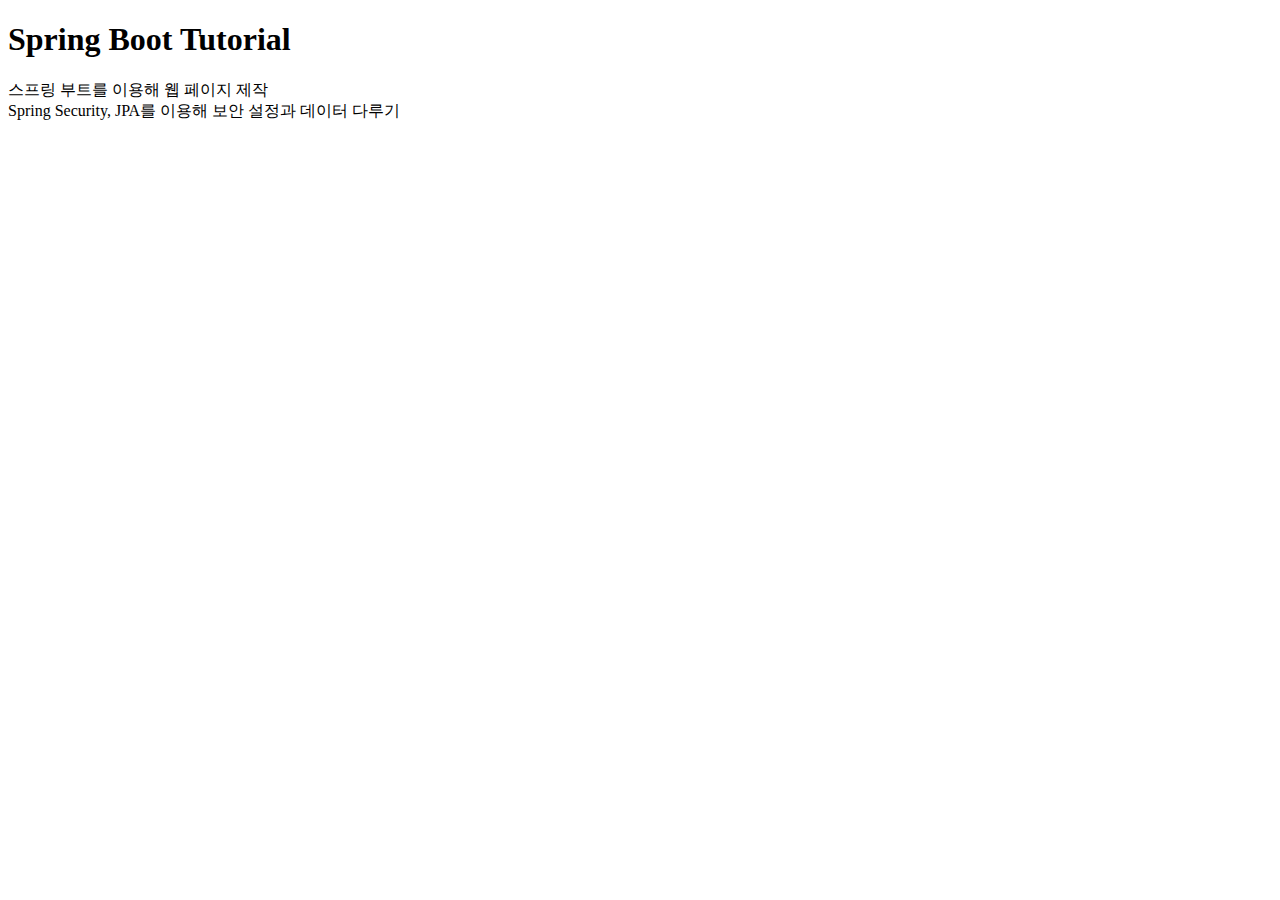
<file: src/main/resources/templates/index.html>
<!DOCTYPE html>
<html xmlns:th="http://www.thymeleaf.org">
    <head th:replace="fragments/common :: head('Bootstrap Starter Template')">
        <!-- Required meta tags -->
        <meta charset="utf-8" />
        <meta name="viewport" content="width=device-width, initial-scale=1, shrink-to-fit=no" />

        <!-- Bootstrap CSS -->
        <link
            rel="stylesheet"
            href="https://cdn.jsdelivr.net/npm/bootstrap@4.6.0/dist/css/bootstrap.min.css"
            integrity="sha384-B0vP5xmATw1+K9KRQjQERJvTumQW0nPEzvF6L/Z6nronJ3oUOFUFpCjEUQouq2+l"
            crossorigin="anonymous"
        />
        <!-- Custom styles for this template -->
        <link href="css/starter-template.css" rel="css/stylesheet" />

        <title>Bootstrap Starter Template</title>
    </head>
    <body>
        <nav class="navbar navbar-expand-md navbar-dark bg-dark fixed-top" th:replace="fragments/common :: menu('home')">
            <!-- <a class="navbar-brand" href="#">Spring Boot Tutorial</a>
            <button
                class="navbar-toggler"
                type="button"
                data-toggle="collapse"
                data-target="#navbarsExampleDefault"
                aria-controls="navbarsExampleDefault"
                aria-expanded="false"
                aria-label="Toggle navigation"
            >
                <span class="navbar-toggler-icon"></span>
            </button>

            <div class="collapse navbar-collapse" id="navbarsExampleDefault">
                <ul class="navbar-nav mr-auto">
                    <li class="nav-item active">
                        <a class="nav-link" href="#"
                            >홈 <span class="sr-only">(current)</span></a
                        >
                    </li>
                    <li class="nav-item">
                        <a class="nav-link" href="#">게시판</a>
                    </li>
                </ul>
            </div> -->
        </nav>

        <main role="main" class="container">
            <div class="starter-template">
                <h1>Spring Boot Tutorial</h1>
                <p class="lead">
                    스프링 부트를 이용해 웹 페이지 제작<br />
                    Spring Security, JPA를 이용해 보안 설정과 데이터 다루기
                </p>
            </div>
        </main>

        <footer th:replace="fragments/common :: footer">
            <script
                src="https://code.jquery.com/jquery-3.6.0.js"
                integrity="sha256-H+K7U5CnXl1h5ywQfKtSj8PCmoN9aaq30gDh27Xc0jk="
                crossorigin="anonymous"
            ></script>
            <script
                src="https://cdn.jsdelivr.net/npm/bootstrap@4.6.0/dist/js/bootstrap.bundle.min.js"
                integrity="sha384-Piv4xVNRyMGpqkS2by6br4gNJ7DXjqk09RmUpJ8jgGtD7zP9yug3goQfGII0yAns"
                crossorigin="anonymous"
            ></script>
        </footer>
    </body>
</html>
</file>
